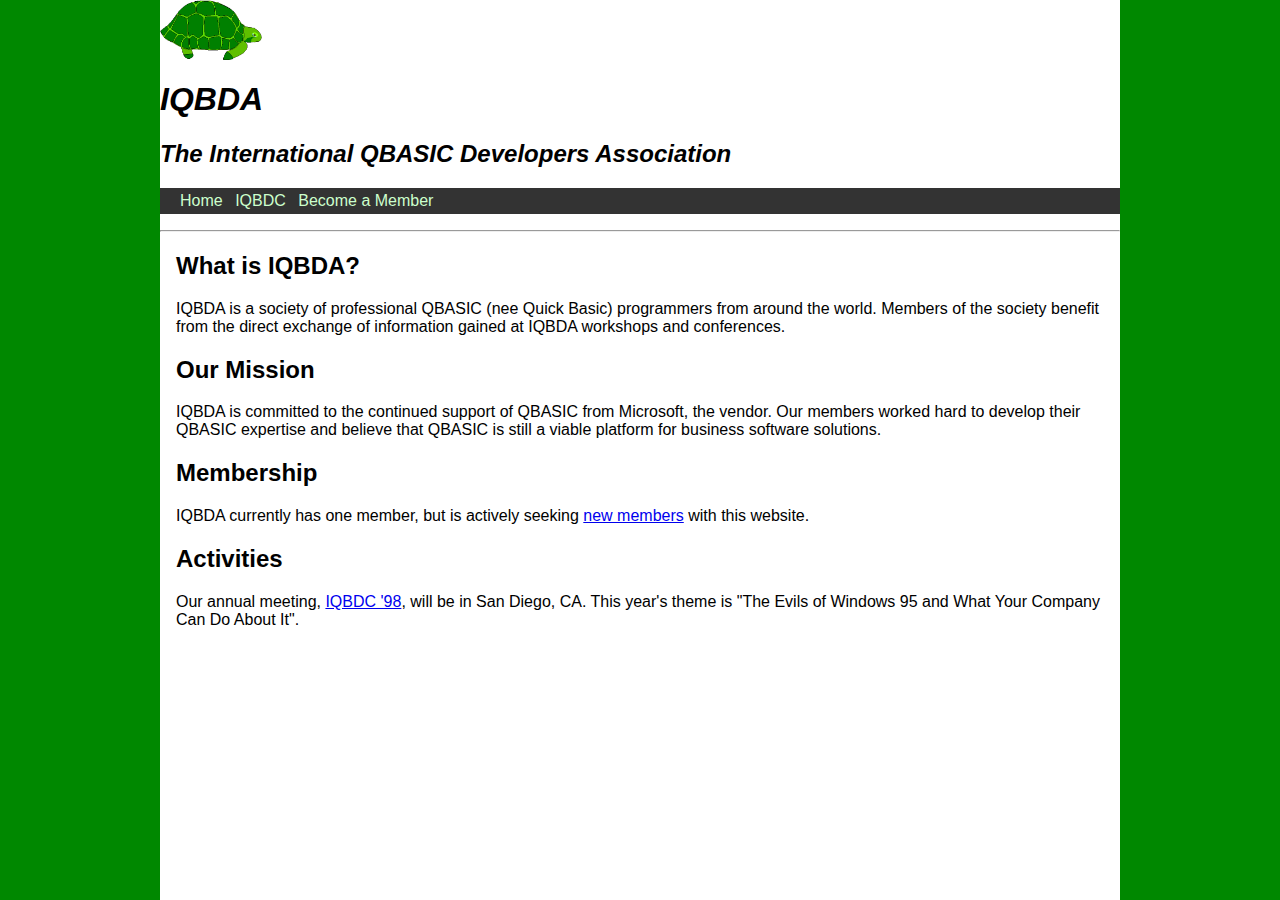
<file: index.html>
<!DOCTYPE HTML PUBLIC "-//W3C//DTD HTML 4.01 transitional//EN" "http://www.w3.org/TR/html4/loose.dtd">
<html xmlns="http://www.w3.org/1999/xhtml">
  <head>
    <meta http-equiv="Content-Type" content= "text/html; charset=utf-8">
    <title>IQBDA</title>
    <link rel="stylesheet" type="text/css" href="base.css" media="screen" />
  </head>
  <body>
    <div id="page-wrapper">

      <div id="header">
        <img width="102" height="60" src="Skittles.gif"><b>
        <i>
          <h1>IQBDA</h1>
        </i></b>
        <i><h2>The International QBASIC Developers
          Association</h2></i>
      </div>

      <div id="navbar">
        <ul>
          <li>
            <a href="index.html">Home</a>
          </li>
          <li>
            <a href="iqbdc.html">IQBDC</a>
          </li>
          <li>
            <a href="member.html">Become a Member</a>
          </li>
        </ul>
      </div>
      <hr>
      <div id="content">
        <p>
          <h2>What is IQBDA?</h2>
          IQBDA is a society of professional QBASIC (nee
          Quick Basic) programmers from around the world.
          Members of the society benefit from the direct
          exchange of information gained at IQBDA workshops
          and conferences.
        </p>
        <h2>Our Mission</h2>

        <p>
          IQBDA is committed to the continued support of
          QBASIC from Microsoft, the vendor. Our members
          worked hard to develop their QBASIC expertise and
          believe that QBASIC is still a viable platform for
          business software solutions.
        </p>
        <h2>Membership</h2>
        <p>
          IQBDA currently has one member, but is actively
          seeking <a href="member.html">new members</a>
          with
          this website.
        </p>

        <h2>Activities</h2>
        <p>
          Our annual meeting, <a href="iqbdc.html">IQBDC
          '98</a>, will be in San Diego, CA. This
          year's theme is "The Evils of Windows 95 and
          What Your Company Can Do About It".
        </p>
      </div>
    </div>
  </body>
</html>
</html>
</file>
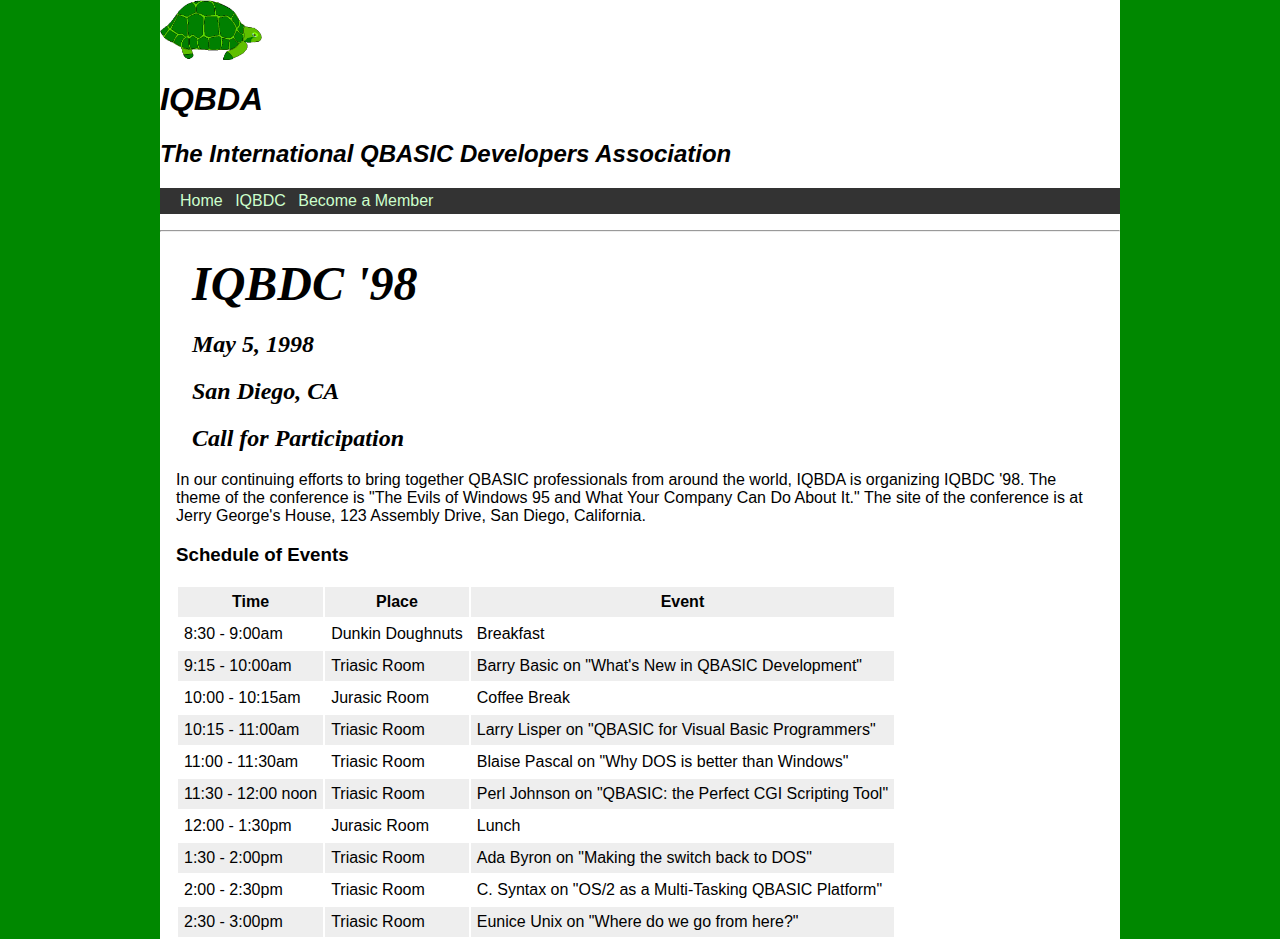
<file: iqbdc.html>
<!DOCTYPE HTML PUBLIC "-//W3C//DTD HTML 4.01 transitional//EN" "http://www.w3.org/TR/html4/loose.dtd">
<html xmlns="http://www.w3.org/1999/xhtml">
  <head>
    <meta http-equiv="Content-Type" content= "text/html; charset=utf-8">
    <title>IQBDA</title>
    <link rel="stylesheet" type="text/css" href="base.css" media="screen" />
  </head>
  <body>
    <div id="page-wrapper">

      <div id="header">
        <img width="102" height="60" src="Skittles.gif"><b>
        <i>
          <h1>IQBDA</h1>
        </i></b>
        <i><h2>The International QBASIC Developers
          Association</h2></i>
      </div>

      <div id="navbar">
        <ul>
          <li>
            <a href="index.html">Home</a>
          </li>
          <li>
            <a href="iqbdc.html">IQBDC</a>
          </li>
          <li>
            <a href="member.html">Become a Member</a>
          </li>

        </ul>
      </div>
      <hr>
      <div id="content">
        <header id="page-header"><h1>IQBDC '98</h1>
        <h2>May 5, 1998</h2>
        <h2>San Diego, CA</h2>
        <h2>Call for Participation</h2></header>

        <p>In our continuing efforts to bring together QBASIC professionals from around the world, IQBDA is organizing IQBDC '98. The theme of the conference is "The Evils of Windows 95 and What Your Company Can Do About It." The site of the conference is at Jerry George's House, 123 Assembly Drive, San Diego, California.<p>
          <h3>Schedule of Events</h3>
    <table>
        <tr>
          <th>Time</th>
          <th>Place</th>
          <th>Event</th>
        </tr>
        <tr>
        <td>8:30 - 9:00am</td>
        <td>Dunkin Doughnuts</td>
        <td>Breakfast</td>
      </tr>
      <tr>
        <td>9:15 - 10:00am</td>
        <td>Triasic Room</td>
        <td>Barry Basic on "What's New in QBASIC Development"</td>
      </tr>
      <tr>
        <td>10:00 - 10:15am</td>
        <td>Jurasic Room</td>
        <td>Coffee Break</td>
      </tr>
      <tr>
        <td>10:15 - 11:00am</td>
        <td>Triasic Room</td>
        <td>Larry Lisper on "QBASIC for Visual Basic Programmers"</td>
      </tr>
      <tr>
        <td>11:00 - 11:30am</td>
        <td>Triasic Room</td>
        <td>Blaise Pascal on "Why DOS is better than Windows"</td>
      </tr>
        <td>11:30 - 12:00 noon</td>
        <td>Triasic Room</td>
        <td>Perl Johnson on "QBASIC: the Perfect CGI Scripting Tool"</td>
      </tr>
      <tr>
        <td>12:00 - 1:30pm</td>
        <td>Jurasic Room</td>
        <td>Lunch</td>
      </tr>
      <tr>
        <td>1:30 - 2:00pm</td>
        <td>Triasic Room</td>
        <td>Ada Byron on "Making the switch back to DOS"</td>
      </tr>
      <tr>
        <td>2:00 - 2:30pm</td>
        <td>Triasic Room</td>
        <td>C. Syntax on "OS/2 as a Multi-Tasking QBASIC Platform"</td>
      </tr>
      <tr>
        <td>2:30 - 3:00pm</td>
        <td>Triasic Room</td>
        <td>Eunice Unix on "Where do we go from here?"</td>
      </tr>
</table>
      </div>
    </div>
  </body>
</html>
</html>
</file>
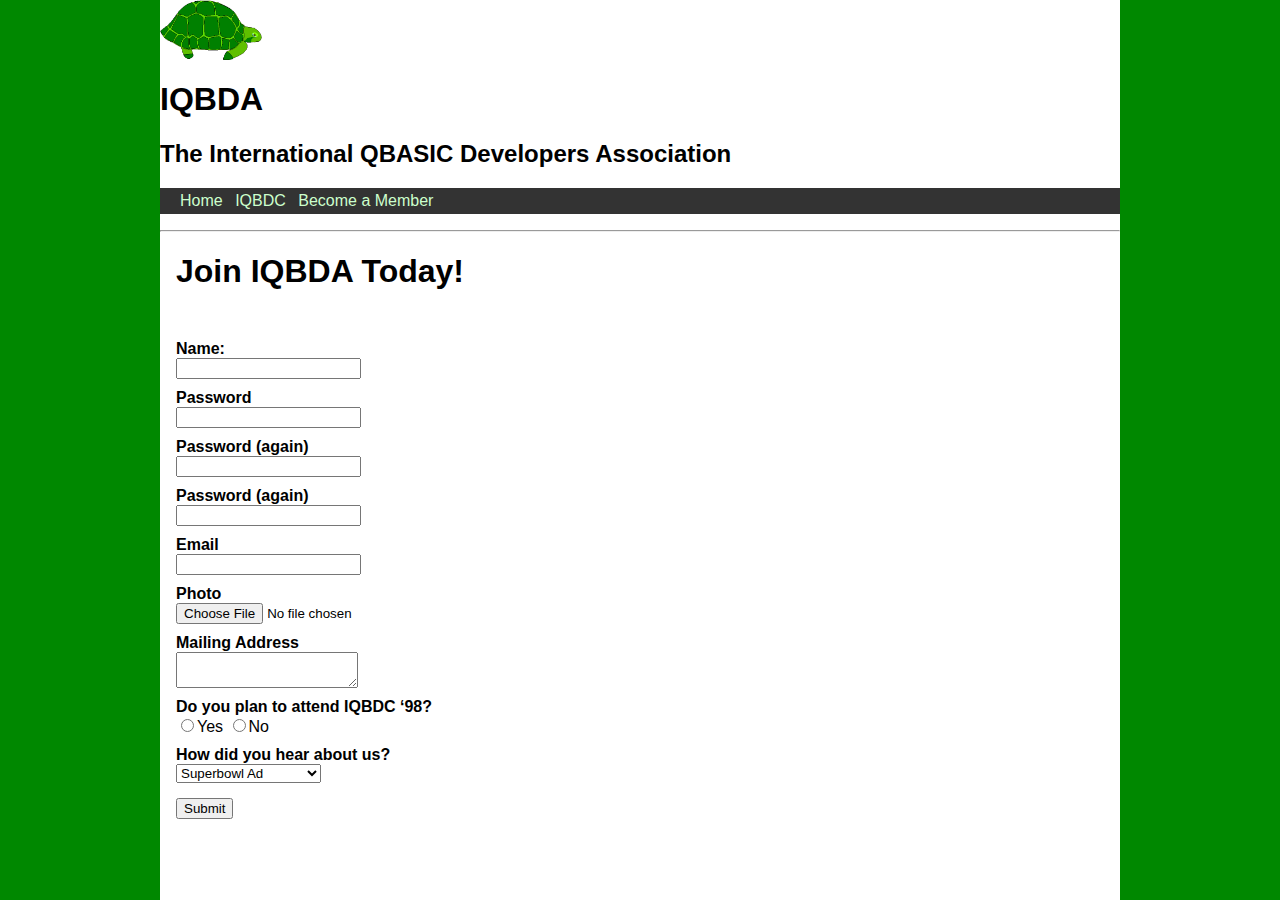
<file: member.html>
<!DOCTYPE HTML PUBLIC "-//W3C//DTD HTML 4.01 transitional//EN" "http://www.w3.org/TR/html4/loose.dtd">
<html xmlns="http://www.w3.org/1999/xhtml">
  <head>
    <meta http-equiv="Content-Type" content= "text/html; charset=utf-8">
    <title>IQBDA</title>
    <link rel="stylesheet" type="text/css" href="base.css" media="screen" />
  </head>
  <body>
    <div id="page-wrapper">

      <div id="header">
        <img width="102" height="60" src="Skittles.gif"><b>

          <h1>IQBDA</h1>
        </b>
        <h2>The International QBASIC Developers
          Association</h2>
      </div>

      <div id="navbar">
        <ul>
          <li>
            <a href="index.html">Home</a>
          </li>
          <li>
            <a href="iqbdc.html">IQBDC</a>
          </li>
          <li>
            <a href="member.html">Become a Member</a>
          </li>

        </ul>
      </div>
      <hr>
      <div id="content">
        <p>
          <h1>Join IQBDA Today!</h1>
        </p>
        <form method= “Post” action= “mailto:spencer.noonan@student.fairfield.edu”>
<br>
              <label for="name-field">Name:</label>
              <input type="text" name="Name" id="form-field">
</br>
              <label for="pass-field">Password</label>
              <input id="pass-field" type="password" name="pass">
<br>
              <label for="pass2-field">Password (again)</label>
              <input id="pass2-field" type="password" name="pass2">
<br>
              <label for="pass2-field">Password (again)</label>
              <input id="pass2-field" type="password" name="pass2">
<br>
              <label for="email-field">Email</label>
              <input id="email-field"type="email" name="email">
<br>
              <label for="photo-field">Photo</label>
              <input id="photo-field" type="file" name="photo">
              <br>
              <label for="address-field">Mailing Address</label>
              <textarea id="address-field" name="address"></textarea>
<br>
              <label>Do you plan to attend IQBDC ‘98?</label>
              <input type="radio" name="iqbdc98" value="Y" id="iqbdc98-Y"><label for="iqbdc98-Y">Yes</label>
              <input type="radio" name="iqbdc98" value="N" id="iqbdc98-N"><label for="iqbdc98-N">No</label>
<br>
              <label for="channel-field">How did you hear about us?</label>
              <select id="channel-field" name="channel">
                <option value="superbowl">Superbowl Ad</option>
                <option value="news">News Article</option>
                <option value="email">Email</option>
                <option value="flyover">Flyover at the Beach</option>
              </select>
              <br>
              <input type="submit" value="Submit">
        </form>
      </div>
    </div>
  </body>
</html>
</file>
<file: base.css>
body {
  font: 1em Verdana,Helvetica,Arial,sans-serif;
  background-color: rgb(0,136,0);
  margin: 0;
  padding: 0;
}

#page-wrapper {
  width:960px;
  background-color: white;
  margin: 0 auto; /* TB LR */
  height: 100%;
  min-height: 100vh;
}

#page-header, #content, #navbar {
  padding: 0 1em;
}

#page-header {
  padding-top: 1em;
  position:relative;
}

#page-header img {
  vertical-align: middle;
}

#page-header h1 {
  font: bold italic 3em "Georgia", "Times",serif;
  display: inline-block;
  margin:0;
  vertical-align: middle;
}

#page-header h2 {
  font: bolder italic 1.5em "Georgia", "Times",serif;
}

#user-links {
  position: absolute;
  top: 10px;
  right: 15px;
}

#user-links a {
  color: darkgreen;
  text-decoration: none;
}

#user-links a:hover {
  text-decoration: underline;
}

#navbar {
  background-color: #333;
}

#navbar a {
  color: #ccffcc;
  text-decoration:none;
  padding: 0.25em;
  display:inline-block;
}

#navbar a:hover {
  background-color: #666;
  text-shadow: 2px 2px #333;
}

#navbar ul {
  padding:0;
}

#navbar ul li {
  display: inline-block;
}

th, td {
  padding: 6px;
}

tr:nth-child(odd) {
  background-color: #eee;
}

label {
  font-weight: bold;
  display: block;
  margin-top: 10px;
}

input[type=radio] + label, input[type=checkbox] + label {
  font-weight: normal;
  display:inline;
}

input[type=submit] {
  display:block;
  margin: 15px 0;
}
</file>
